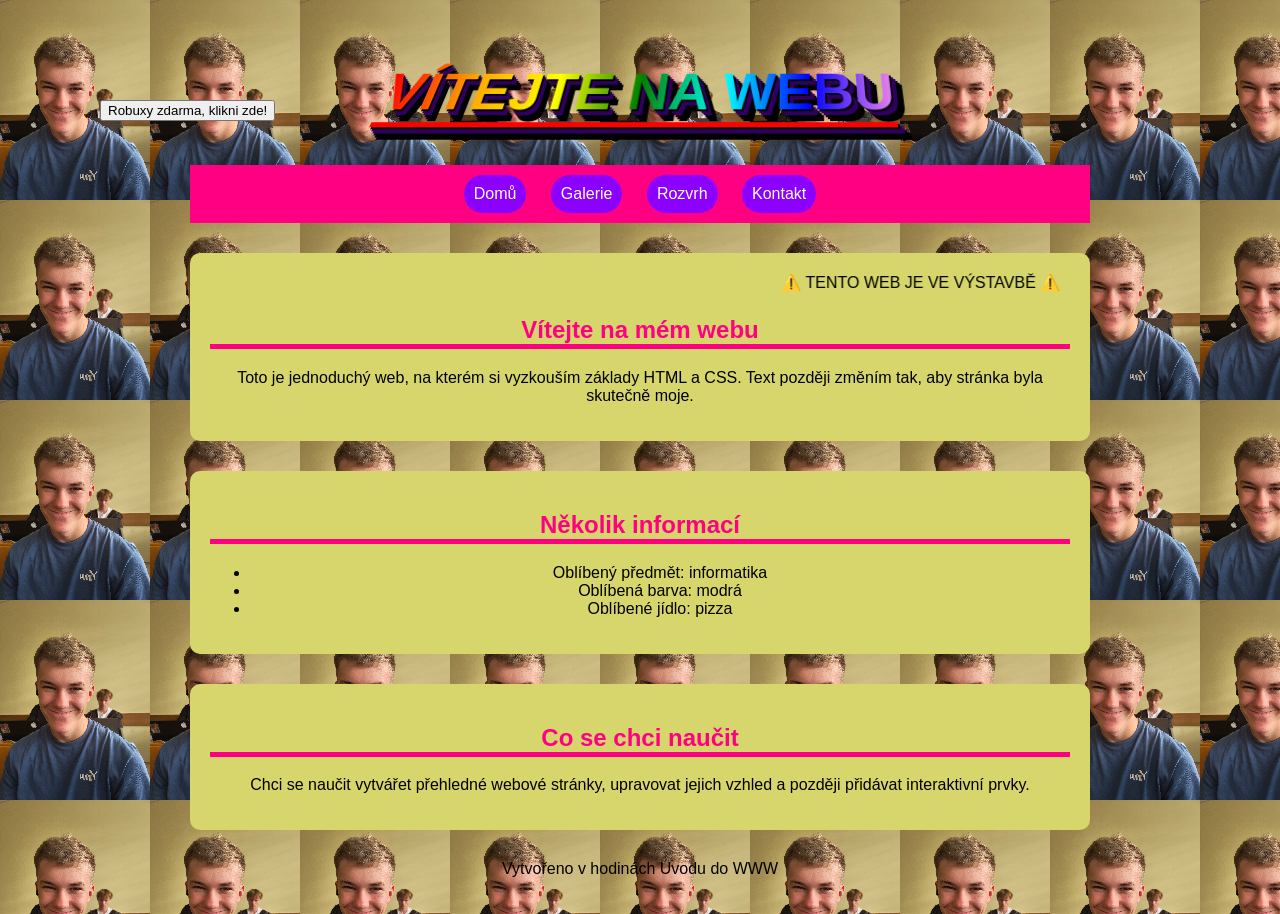
<file: index.html>
<!doctype html>
<html lang="cs">
<head>
    <meta charset="UTF-8">
    <meta name="viewport" content="width=device-width, initial-scale=1.0">
    <title>Můj web | Domů</title>
    <link rel="stylesheet" href="style.css">
</head>
<body>
<div id="custom-cursor"></div>
    <header>
        <h1 class="wordart-rainbow">VÍTEJTE NA WEBU</h1>

        <nav>
            <a href="index.html">Domů</a>
            <a href="galerie.html">Galerie</a>
            <a href="rozvrh.html">Rozvrh</a>
            <a href="kontakt.html">Kontakt</a>
        </nav>
    </header>
    <button id="utek" style="position: absolute; left: 100px; top: 100px;">Robuxy zdarma, klikni zde!</button>
    <script>
        const btn = document.getElementById('utek');
        btn.addEventListener('mouseenter', () => {
            btn.style.left = Math.random() * (window.innerWidth - 100) + 'px';
            btn.style.top = Math.random() * (window.innerHeight - 50) + 'px';
        });
    </script>

    <main>
        <section class="uvod">
            <marquee behavior="alternate" scrollamount="50">⚠️ TENTO WEB JE VE VÝSTAVBĚ ⚠️</marquee>
            <h2>Vítejte na mém webu</h2>

            <p>
                Toto je jednoduchý web, na kterém si vyzkouším základy HTML a CSS.
                Text později změním tak, aby stránka byla skutečně moje.
            </p>
        </section>

        <section>
            <h2>Několik informací</h2>

            <ul>
                <li>Oblíbený předmět: informatika</li>
                <li>Oblíbená barva: modrá</li>
                <li>Oblíbené jídlo: pizza</li>
            </ul>
        </section>

        <section>
            <h2>Co se chci naučit</h2>

            <p>
                Chci se naučit vytvářet přehledné webové stránky,
                upravovat jejich vzhled a později přidávat interaktivní prvky.
            </p>
        </section>
    </main>

    <footer>
        <p>Vytvořeno v hodinách Úvodu do WWW</p>
    </footer>
<script src="script.js"></script>
</body>
</html>
</file>
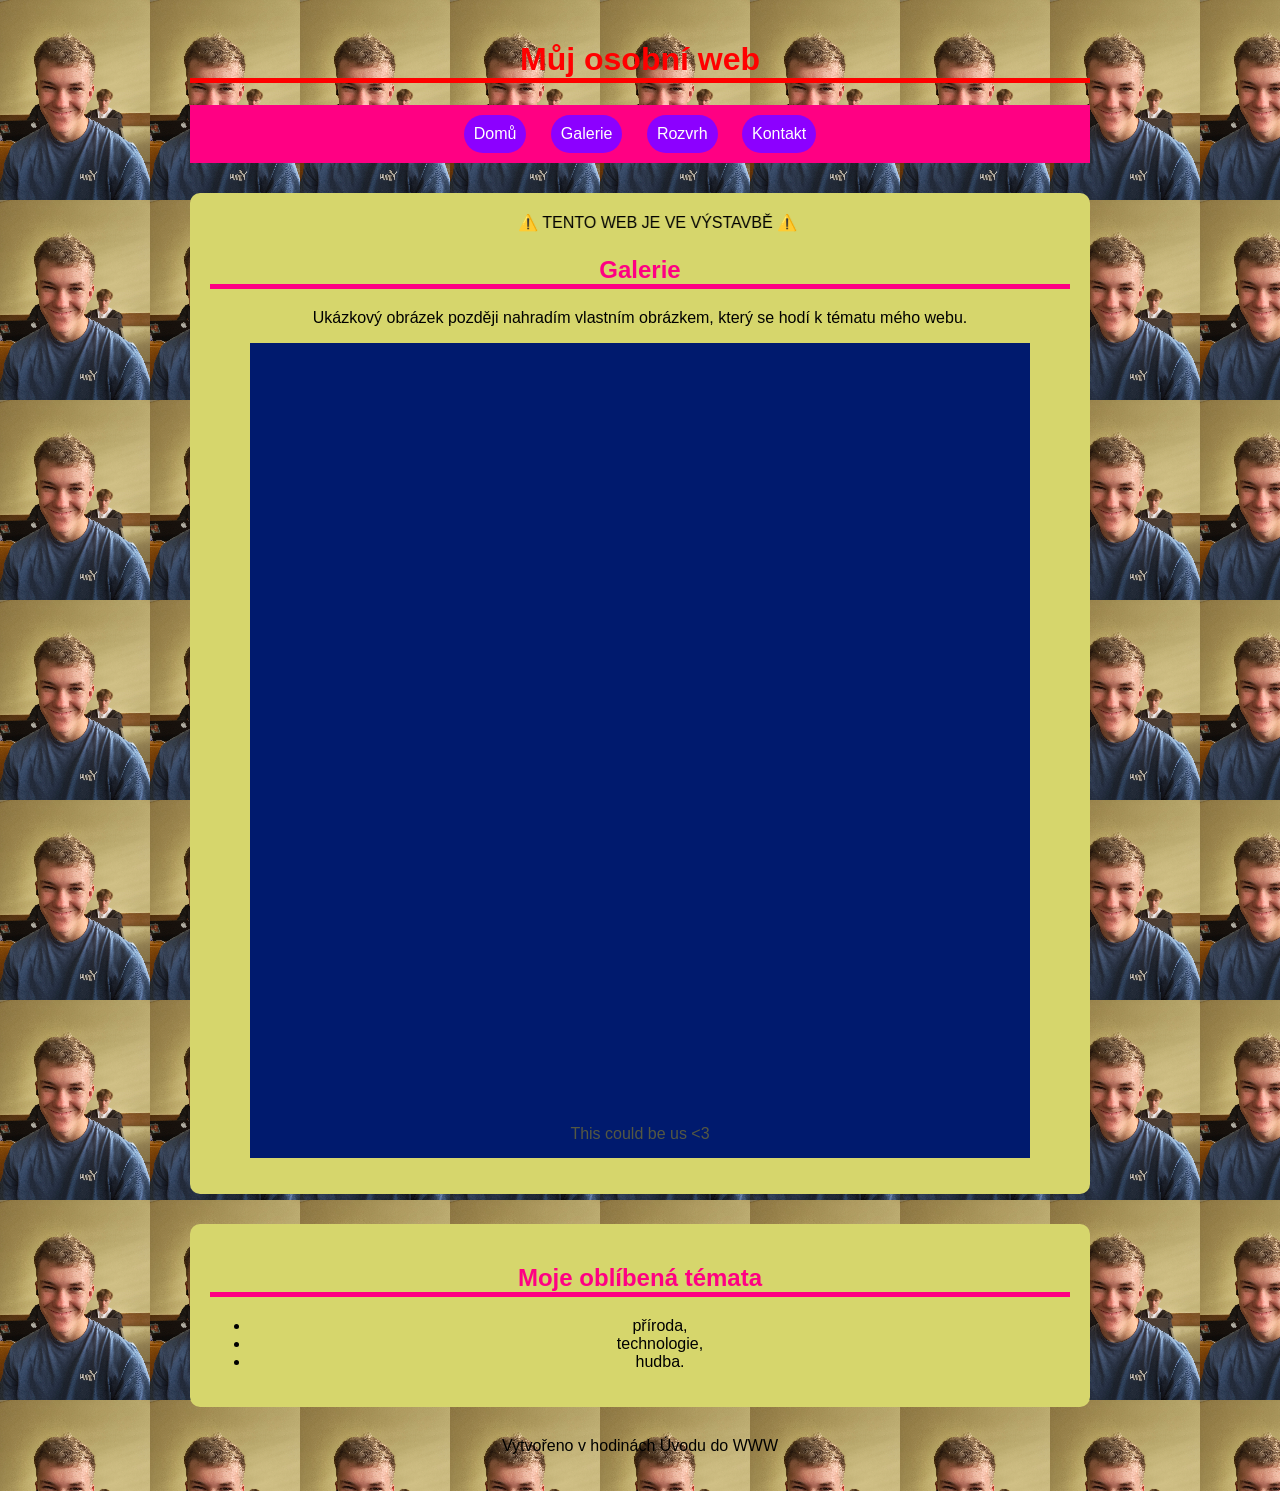
<file: galerie.html>
<!doctype html>
<html lang="cs">
<head>
    <meta charset="UTF-8">
    <meta name="viewport" content="width=device-width, initial-scale=1.0">
    <title>Můj web | Galerie</title>
    <link rel="stylesheet" href="style.css">
</head>

<body>
<div id="custom-cursor"></div>

    <header>
        <h1>Můj osobní web</h1>

        <nav>
            <a href="index.html">Domů</a>
            <a href="galerie.html">Galerie</a>
            <a href="rozvrh.html">Rozvrh</a>
            <a href="kontakt.html">Kontakt</a>
        </nav>
    </header>

    <main>
        <section>
            <marquee behavior="alternate" scrollamount="12">⚠️ TENTO WEB JE VE VÝSTAVBĚ ⚠️</marquee>
            <h2>Galerie</h2>

            <p>
                Ukázkový obrázek později nahradím vlastním obrázkem,
                který se hodí k tématu mého webu.
            </p>

            <figure>

                <iframe width="427" height="758" src="https://www.youtube.com/embed/k8_CM5AHv-c" title="Jelly Ring vs Metallic Balls 0% vs 100% Softness|Which Feels Better? #3danimation #satisfying #asmr" frameborder="0" allow="accelerometer; autoplay; clipboard-write; encrypted-media; gyroscope; picture-in-picture; web-share" referrerpolicy="strict-origin-when-cross-origin" allowfullscreen></iframe>


                <figcaption>This could be us <3</figcaption>
            </figure>
        </section>

        <section>
            <h2>Moje oblíbená témata</h2>

            <ul>
                <li>příroda,</li>
                <li>technologie,</li>
                <li>hudba.</li>
            </ul>
        </section>
    </main>

    <footer>
        <p>Vytvořeno v hodinách Úvodu do WWW</p>
    </footer>
    <script src="script.js"></script>
</body>
</html>
</file>
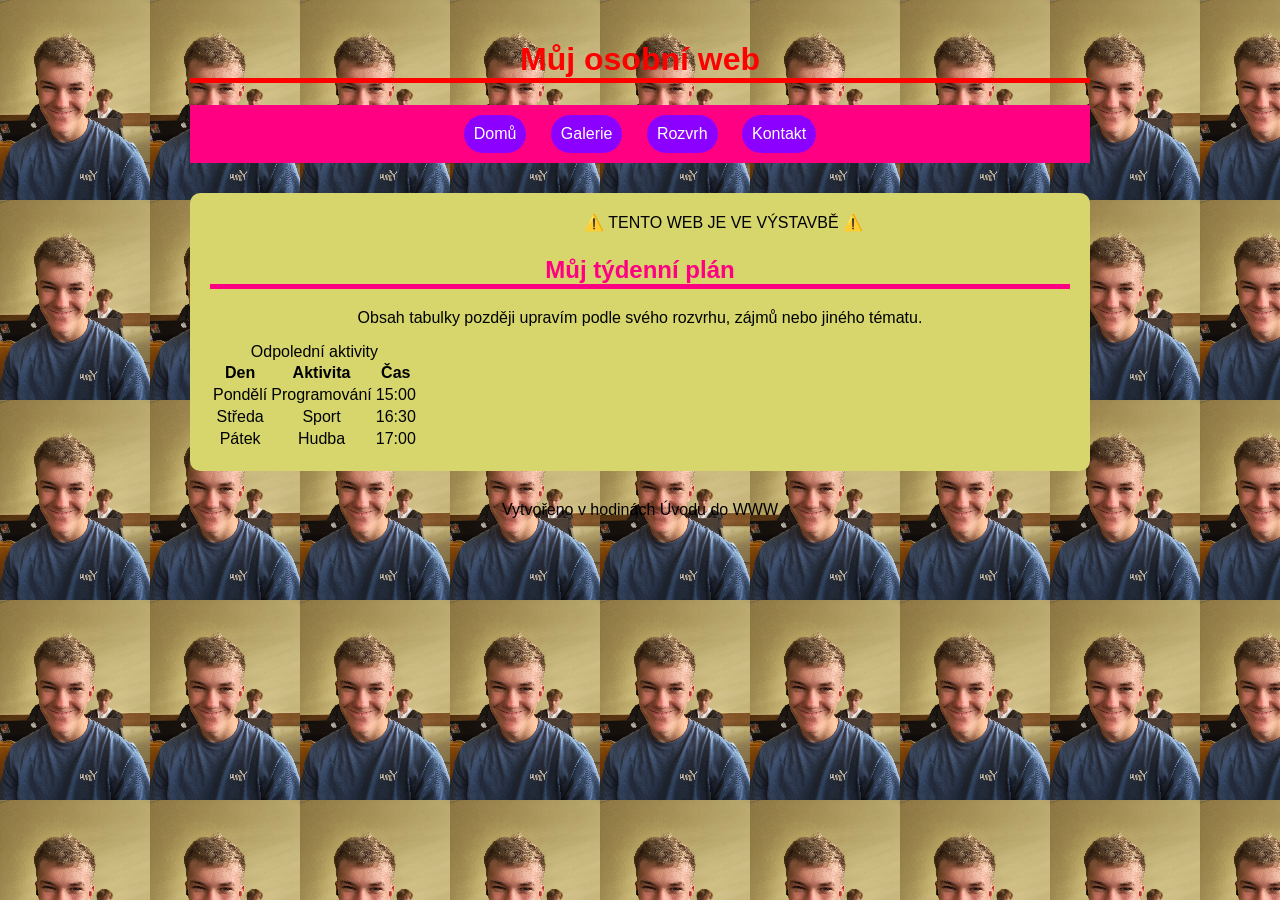
<file: rozvrh.html>
<!doctype html>
<html lang="cs">
<head>
    <meta charset="UTF-8">
    <meta name="viewport" content="width=device-width, initial-scale=1.0">
    <title>Můj web | Rozvrh</title>
    <link rel="stylesheet" href="style.css">
</head>
<body>
<div id="custom-cursor"></div>
    <header>
        <h1>Můj osobní web</h1>

        <nav>
            <a href="index.html">Domů</a>
            <a href="galerie.html">Galerie</a>
            <a href="rozvrh.html">Rozvrh</a>
            <a href="kontakt.html">Kontakt</a>
        </nav>
    </header>

    <main>
        <section>
            <marquee behavior="alternate" scrollamount="12">⚠️ TENTO WEB JE VE VÝSTAVBĚ ⚠️</marquee>

            <h2>Můj týdenní plán</h2>

            <p>
                Obsah tabulky později upravím podle svého rozvrhu,
                zájmů nebo jiného tématu.
            </p>

            <table>
                <caption>Odpolední aktivity</caption>
                <thead>
                    <tr>
                        <th>Den</th>
                        <th>Aktivita</th>
                        <th>Čas</th>
                    </tr>
                </thead>
                <tbody>
                    <tr>
                        <td>Pondělí</td>
                        <td>Programování</td>
                        <td>15:00</td>
                    </tr>
                    <tr>
                        <td>Středa</td>
                        <td>Sport</td>
                        <td>16:30</td>
                    </tr>
                    <tr>
                        <td>Pátek</td>
                        <td>Hudba</td>
                        <td>17:00</td>
                    </tr>
                </tbody>
            </table>
        </section>
    </main>

    <footer>
        <p>Vytvořeno v hodinách Úvodu do WWW</p>
    </footer>
    <script src="script.js"></script>
</body>
</html>
</file>
<file: style.css>
/* 1. Celá stránka */
/* Skryje skutečný systémový kurzor na celé stránce */
html, body, * {
    cursor: none !important;
}

/* Styl pro náš vlastní, falešný kurzor */
#custom-cursor {
    position: fixed; /* Fixní pozice, aby kurzor "necestoval" se stránkou při scrollování */
    pointer-events: none; /* Zajistí, že kurzor nebude blokovat klikání na prvky pod ním */
    z-index: 99999; /* Umístí kurzor nad všechny ostatní prvky na stránce */

    /* Nastavení obrázku jako kurzoru */
    width: 64px; /* Upravte podle velikosti vašeho obrázku drvy.jpg */
    height: 64px; /* Upravte podle velikosti vašeho obrázku drvy.jpg */
    background-image: url('images/drvy.png');
    background-size: contain;
    background-repeat: no-repeat;

    /* Otočení obrázku vzhůru nohama */
    transform: translate(-50%, -50%); /* translate posune střed obrázku na pozici myši, rotate jej otočí */
    display: none; /* Kurzor se zobrazí až po prvním pohybu myši, aby nebyl vidět v rohu po načtení */
}
body {

    font-family: Helvetica, sans-serif;
    max-width: 900px;
    margin: auto;
    text-align: center;
    padding: 20px;
    background-image: url("images/stepa.jpg") ;
    background-size: 150px auto; /* šířka jedné dlaždice 150px, výška dopočítaná */






}
.wordart-rainbow {
    font-family: "Impact", sans-serif;
    font-size: 3.5rem;
    text-transform: uppercase;
    background: linear-gradient(to right, red, orange, yellow, green, cyan, blue, violet);
    -webkit-background-clip: text;
    -webkit-text-fill-color: transparent;
    transform: perspective(300px) rotateX(20deg) skewX(-10deg);
    filter: drop-shadow(2px 2px 0px #000)
    drop-shadow(4px 4px 0px #300060)
    drop-shadow(6px 6px 0px #000);
    display: inline-block;
}
h1{
    color: #ff0000;
    border-bottom: 5px solid #ff0000;


}
h2{

    color: #ff0083;
    border-bottom: 5px solid #ff0083;
}
nav{
    background: #ff0083;
    padding: 10px;
}
nav a{
    display: inline-block;
    margin: 0 10px;
    padding: 10px;
    color: #fff;
    background: #8c00ff;
    text-decoration: none;
    border-radius: [base64];
}
nav a:hover{background: black}
img{
    width: auto;
    height: auto;
    margin: auto;
}
main{
    margin-top:30px;
}
section{
    padding: 20px;
    background: #d6d66c;
    border-radius: 10px;
    margin-bottom: 30px;
}
img{
    max-width: 100%;
    height: auto;
    margin: 0 auto;
}
figure{
    padding: 15px;
    background: #001a6e;
}
figcaption{
    color: #545842;
    margin-top: 5px;
    text-align: center;
}
form
{
    padding: 20px;
    background: #d6d66c;
    border-radius: 10px;
    margin-bottom: 30px;
    text-align: left;


}

/* 2. Nadpisy */


/* 3. Navigace a odkazy */


/* 4. Hlavní obsah a jednotlivé sekce */


/* 5. Obrázky a jejich popisky */


/* 6. Tabulka */


/* 7. Zápatí */
</file>
